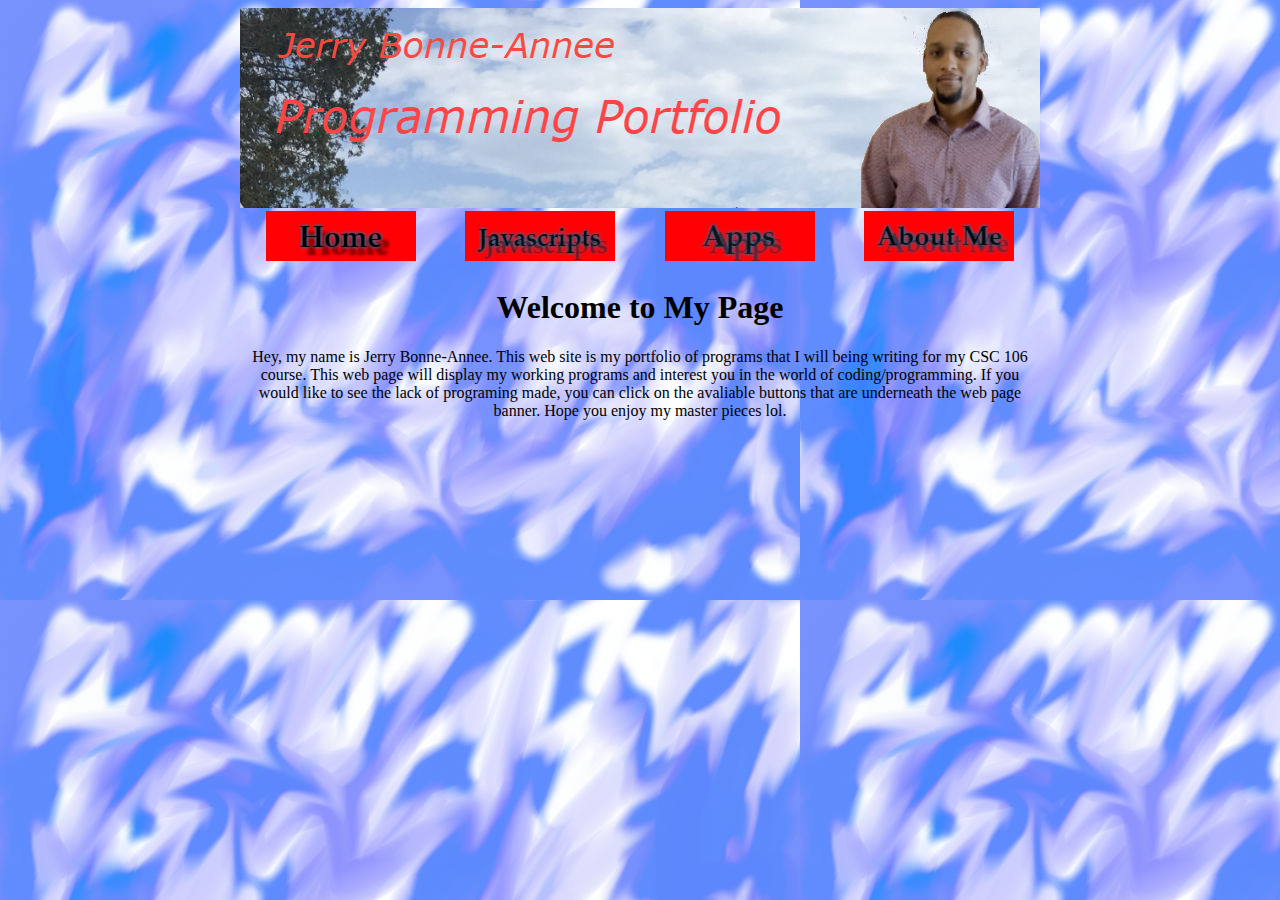
<file: index.html>
<!DOCTYPE html>
<html>
  <head>
    <meta charset="uft-8"> 
    <title>Jerry's Programming Portfolio</title> 
    <link rel="stylesheet" type="text/css" href="jpbstyle.css">
  </head>
  <body>
  <img id="banner1" src="myBanner1.jpg">
    <table id="navbuttons"> 
      <thead>
        <tr>
          <th id="nav-td"> <a href="https://jpbonne-annee.github.io/index.html">
            <img src="home1.png"></a> </th>
          <th id="nav-td"> <a href="https://jpbonne-annee.github.io/javascripts.html">
            <img src="javascripts1.png"></a> </th>
          <th id="nav-td"> <a href="https://jpbonne-annee.github.io/apps.html">
            <img src="apps1.png"></a> </th>
      <th id="nav-td"> <a href="https://jpbonne-annee.github.io/about.html">
        <img src="about1.png"></a> </th>
        </tr>
      </thead>
    </table>
   <h1 id="h1-title">Welcome to My Page</h1>
    <p id="parag">Hey, my name is Jerry Bonne-Annee. This web site is my portfolio of programs that I will being 
      writing for my CSC 106 course. This web page will display my working programs and interest
      you in the world of coding/programming. If you would like to see the lack of programing made, you can click on the 
    avaliable buttons that are underneath the web page banner. Hope you enjoy my master pieces lol. </p>
  </body>
  
  </html>
</file>
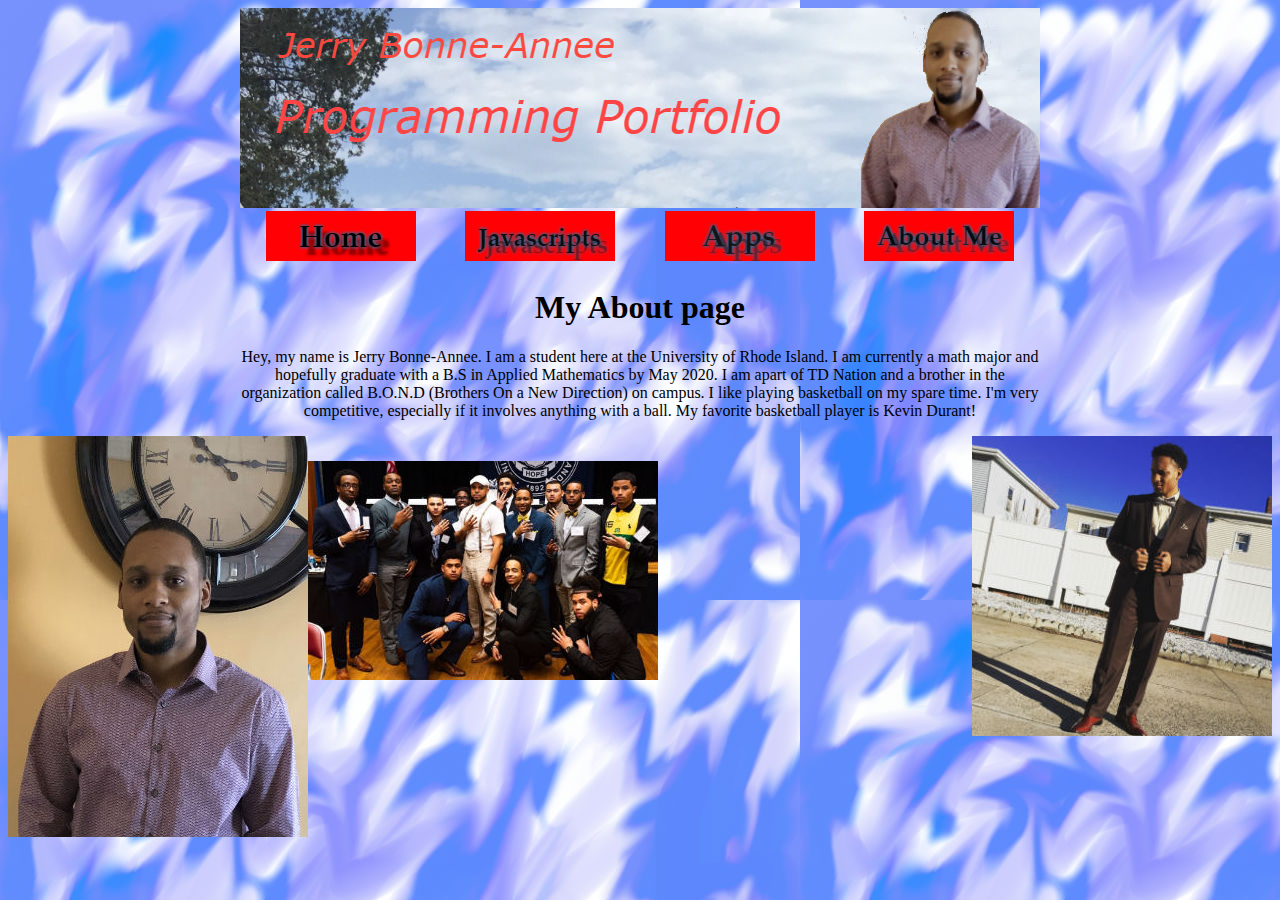
<file: about.html>
<!DOCTYPE html>
<html>
  <head>
    <meta charset="uft-8"> 
    <title>Jerry's About Page</title> 
  <link rel="stylesheet" type="text/css" href="jpbstyle.css">
  </head>
  <body>
  <img id="banner1" src="myBanner1.jpg">
    <table id="navbuttons"> 
      <thead>
        <tr>
          <th id="nav-td"> <a href="https://jpbonne-annee.github.io/index.html">
            <img src="home1.png"></a> </th>
          <th id="nav-td"> <a href="https://jpbonne-annee.github.io/javascripts.html">
            <img src="javascripts1.png"></a> </th>
          <th id="nav-td"> <a href="https://jpbonne-annee.github.io/apps.html">
            <img src="apps1.png"></a> </th>
      <th id="nav-td"> <a href="https://jpbonne-annee.github.io/about.html">
        <img src="about1.png"></a> </th>
        </tr>
      </thead>
    </table>
   <h1 id="h1-title">My About page</h1>
    <p id="parag">Hey, my name is Jerry Bonne-Annee. I am a student here at the University of Rhode Island. 
      I am currently a math major and hopefully graduate with a B.S in Applied Mathematics by May 2020. 
    I am apart of TD Nation and a brother in the organization called B.O.N.D (Brothers On a New Direction) 
      on campus. I like playing basketball on my spare time. I'm very competitive, especially if it involves
    anything with a ball. My favorite basketball player is Kevin Durant!</p>
    <img id="jpb1" src="jerry1.jpg">
    <img id="jpb2" src="jerry2.jpg">
    <img id="jpb3" src="jerry3 .jpg">
  </body>
  
  </html>
</file>
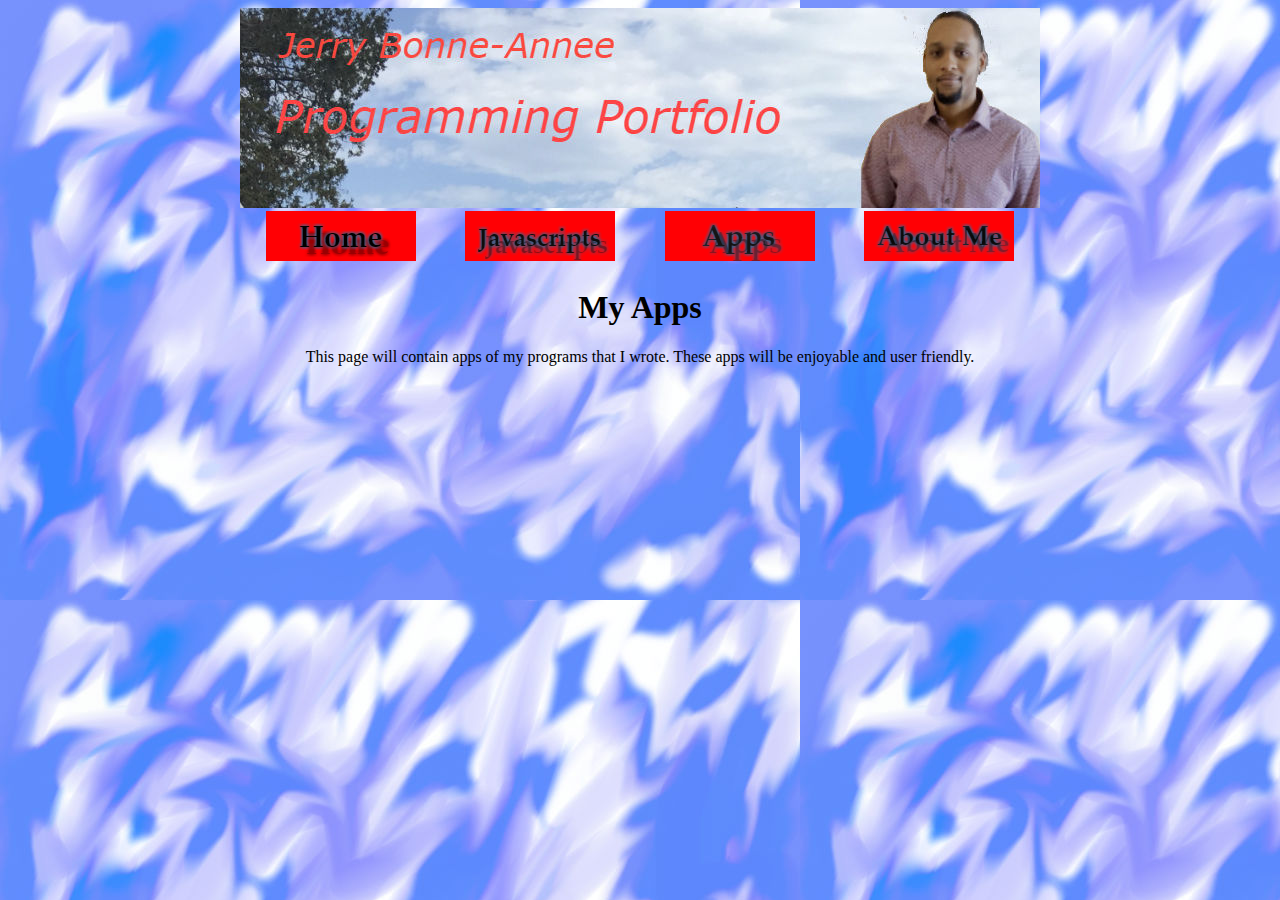
<file: apps.html>
<!DOCTYPE html>
<html>
  <head>
    <meta charset="uft-8"> 
    <title>Jerry's Apps Page</title> 
  <link rel="stylesheet" type="text/css" href="jpbstyle.css">
  </head>
  <body>
  <img id="banner1" src="myBanner1.jpg">
    <table id="navbuttons"> 
      <thead>
        <tr>
          <th id="nav-td"> <a href="https://jpbonne-annee.github.io/index.html">
            <img src="home1.png"></a> </th>
          <th id="nav-td"> <a href="https://jpbonne-annee.github.io/javascripts.html">
            <img src="javascripts1.png"></a> </th>
          <th id="nav-td"> <a href="https://jpbonne-annee.github.io/apps.html">
            <img src="apps1.png"></a> </th>
      <th id="nav-td"> <a href="https://jpbonne-annee.github.io/about.html">
        <img src="about1.png"></a> </th>
        </tr>
      </thead>
    </table>
   <h1 id="h1-title">My Apps</h1>
    <p id="parag">This page will contain apps of my programs that I wrote. These apps will be enjoyable and user friendly.  </p>
  </body>
  
  </html>
</file>
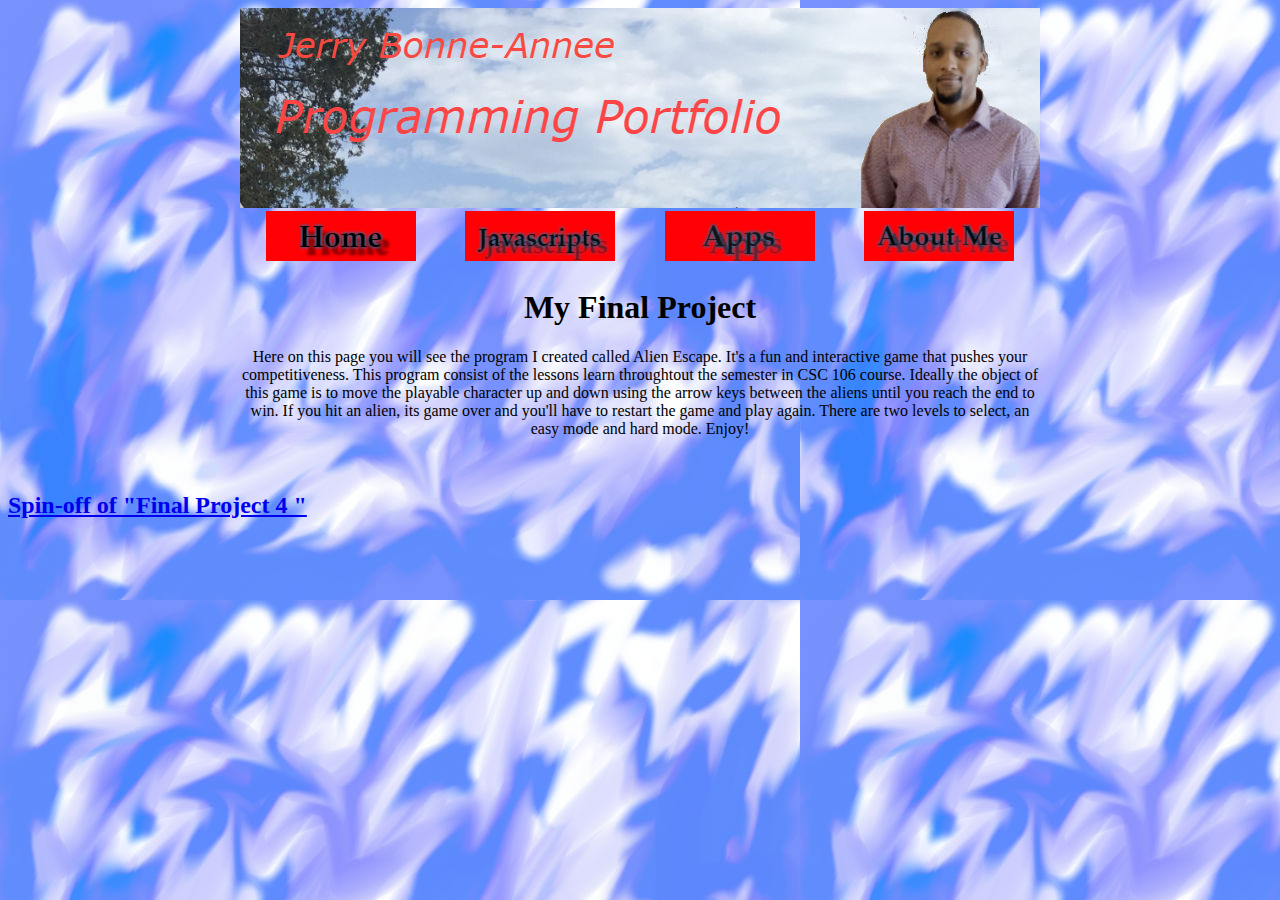
<file: finalproject.html>
<!DOCTYPE html>
<html>
  <head>
    <meta charset="uft-8"> 
    <title>Final Project</title> 
  <link rel="stylesheet" type="text/css" href="jpbstyle.css">
  </head>
  <body>
  <img id="banner1" src="myBanner1.jpg">
    <table id="navbuttons"> 
      <thead>
        <tr>
          <th id="nav-td"> <a href="https://jpbonne-annee.github.io/index.html">
            <img src="home1.png"></a> </th>
          <th id="nav-td"> <a href="https://jpbonne-annee.github.io/javascripts.html">
            <img src="javascripts1.png"></a> </th>
          <th id="nav-td"> <a href="https://jpbonne-annee.github.io/apps.html">
            <img src="apps1.png"></a> </th>
          <th id="nav-td"> <a href="https://jpbonne-annee.github.io/about.html">
            <img src="about1.png"></a> </th>
        </tr>
      </thead>
    </table>
   <h1 id="h1-title">My Final Project</h1>
    <p id="parag">Here on this page you will see the program I created called Alien Escape. It's a fun and interactive game 
      that pushes your competitiveness. This program consist of the lessons learn throughtout the semester in CSC 106 course. Ideally
     the object of this game is to move the playable character up and down using the arrow keys between the aliens until you reach the 
    end to win. If you hit an alien, its game over and you'll have to restart the game and play again. There are two levels to select, 
      an easy mode and hard mode. Enjoy!</p>
        <img scr="FinalProject .jpg"> <h2><a href="https://www.khanacademy.org/computer-programming/spin-off-of-final-project-4/6709041183080448">Spin-off of "Final Project 4 "</a></h2><script src="https://www.khanacademy.org/computer-programming/spin-off-of-final-project-4/6709041183080448/embed.js?editor=no&buttons=no&author=no&embed=yes"></script><p>
       <iframe width="560" height="315" src="https://www.youtube.com/embed/hYodZ_Q-9Ho" frameborder="0" allow="accelerometer; autoplay; encrypted-media; gyroscope; picture-in-picture" allowfullscreen></iframe>
       <iframe width="560" height="315" src="https://www.youtube.com/embed/nzWXf_BU__4" frameborder="0" allow="accelerometer; autoplay; encrypted-media; gyroscope; picture-in-picture" allowfullscreen></iframe>
  </body>
  
  </html>
</file>
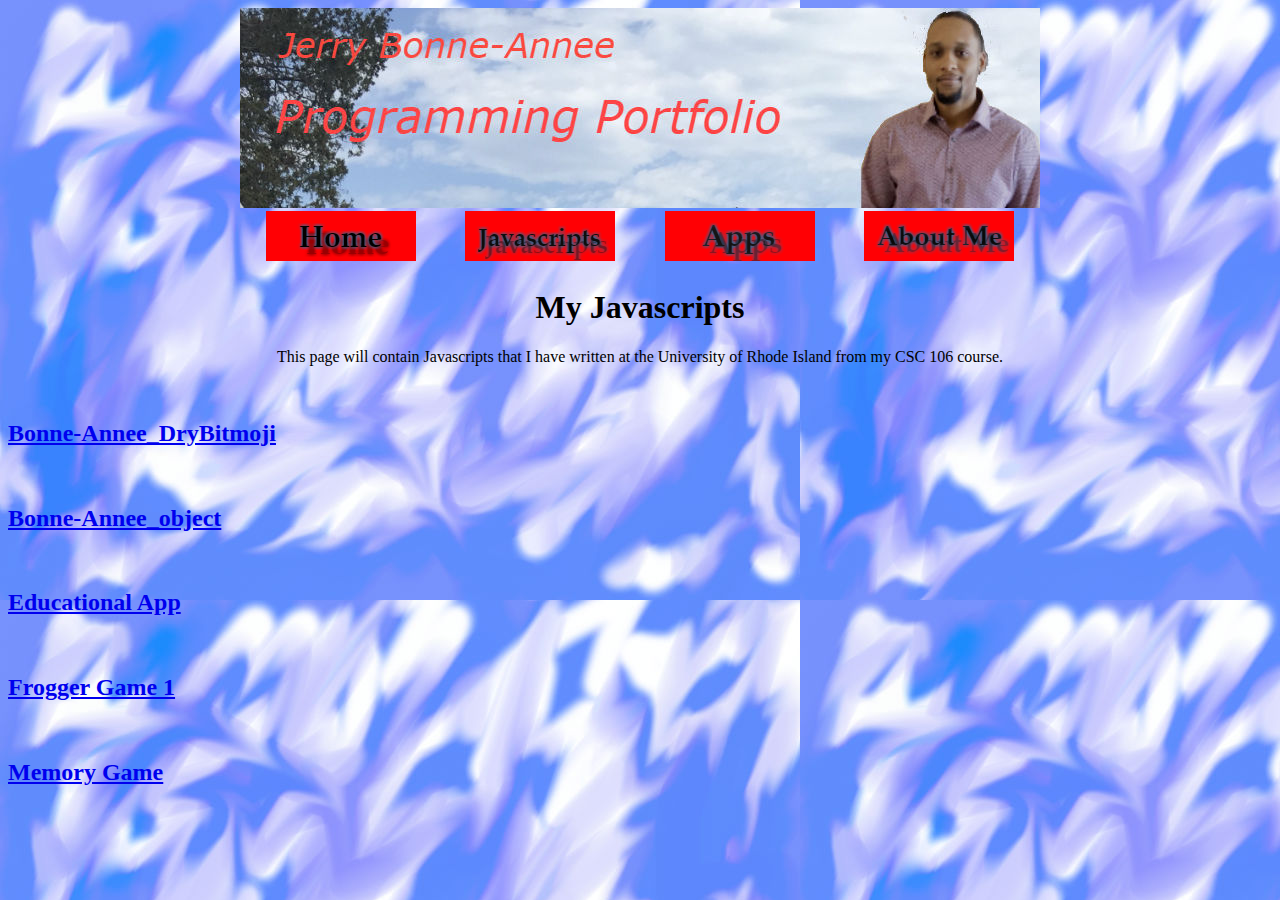
<file: javascripts.html>
<!DOCTYPE html>
<html>
  <head>
    <meta charset="uft-8"> 
    <title>Jerry's Javascripts Page</title> 
  <link rel="stylesheet" type="text/css" href="jpbstyle.css">
  </head>
  <body>
  <img id="banner1" src="myBanner1.jpg">
    <table id="navbuttons"> 
      <thead>
        <tr>
          <th id="nav-td"> <a href="https://jpbonne-annee.github.io/index.html">
            <img src="home1.png"></a> </th>
          <th id="nav-td"> <a href="https://jpbonne-annee.github.io/javascripts.html">
            <img src="javascripts1.png"></a> </th>
          <th id="nav-td"> <a href="https://jpbonne-annee.github.io/apps.html">
            <img src="apps1.png"></a> </th>
      <th id="nav-td"> <a href="https://jpbonne-annee.github.io/about.html">
        <img src="about1.png"></a> </th>
        </tr>
      </thead>
    </table>
   <h1 id="h1-title">My Javascripts</h1>
    <p id="parag">This page will contain Javascripts that I have written at the University of Rhode Island from my CSC 106 course.</p>
        <img scr="jerryDrop.jpg"> <h2><a href="https://www.khanacademy.org/computer-programming/bonne-annee_drybitmoji/5255592103346176">Bonne-Annee_DryBitmoji</a></h2><script src="https://www.khanacademy.org/computer-programming/bonne-annee_drybitmoji/5255592103346176/embed.js?editor=no&buttons=no&author=no&embed=yes"></script><p>
        <img scr="jerryobject.jpg"> <h2><a href="https://www.khanacademy.org/computer-programming/bonne-annee_object/6598523505573888">Bonne-Annee_object</a></h2><script src="https://www.khanacademy.org/computer-programming/bonne-annee_object/6598523505573888/embed.js?editor=no&buttons=no&author=no&embed=yes"></script><p>
        <img scr="jerryEdapp.jpg"> <h2><a href="https://www.khanacademy.org/computer-programming/educational-app/6113889063763968">Educational App</a></h2><script src="https://www.khanacademy.org/computer-programming/educational-app/6113889063763968/embed.js?editor=no&buttons=no&author=no&embed=yes"></script><p> 
        <img scr="jerryFrogger.jpg"> <h2><a href="https://www.khanacademy.org/computer-programming/frogger-game-1/5091978601005056">Frogger Game 1</a></h2><script src="https://www.khanacademy.org/computer-programming/frogger-game-1/5091978601005056/embed.js?editor=no&buttons=no&author=no&embed=yes"></script><p>
        <img scr="memorygame.jpg"> <h2><a href="https://www.khanacademy.org/computer-programming/memory-game/5999362293334016">Memory Game </a></h2><script src="https://www.khanacademy.org/computer-programming/memory-game/5999362293334016/embed.js?editor=no&buttons=no&author=no&embed=yes"></script><p>

  </body>
  
  </html>
</file>
<file: jpbstyle.css>
body {background-color:lightblue; background-image: url("mybackground.jpg");}
#banner1 {align:center; display: block; margin-left: auto; margin-right: auto; width: 800px;}
#navbuttons {width: 800px; margin-left: auto; margin-right: auto;}
#nav-td {width: 200px; text-align:center;}
#h1-title {width: 800px; text-align:center; margin-left: auto; margin-right: auto;}
#parag {width: 800px; text-align:center; margin-left: auto; margin-right: auto;}
#jpb1 {width: 300px; float: left; margin-right: auto; align:center;}
#jpb2 {width: 300px; float: right; margin-left: auto; align:center;}
#jpb3 {width: 350px; float: left; margin-right: auto; margin-top: 25px;}
</file>
